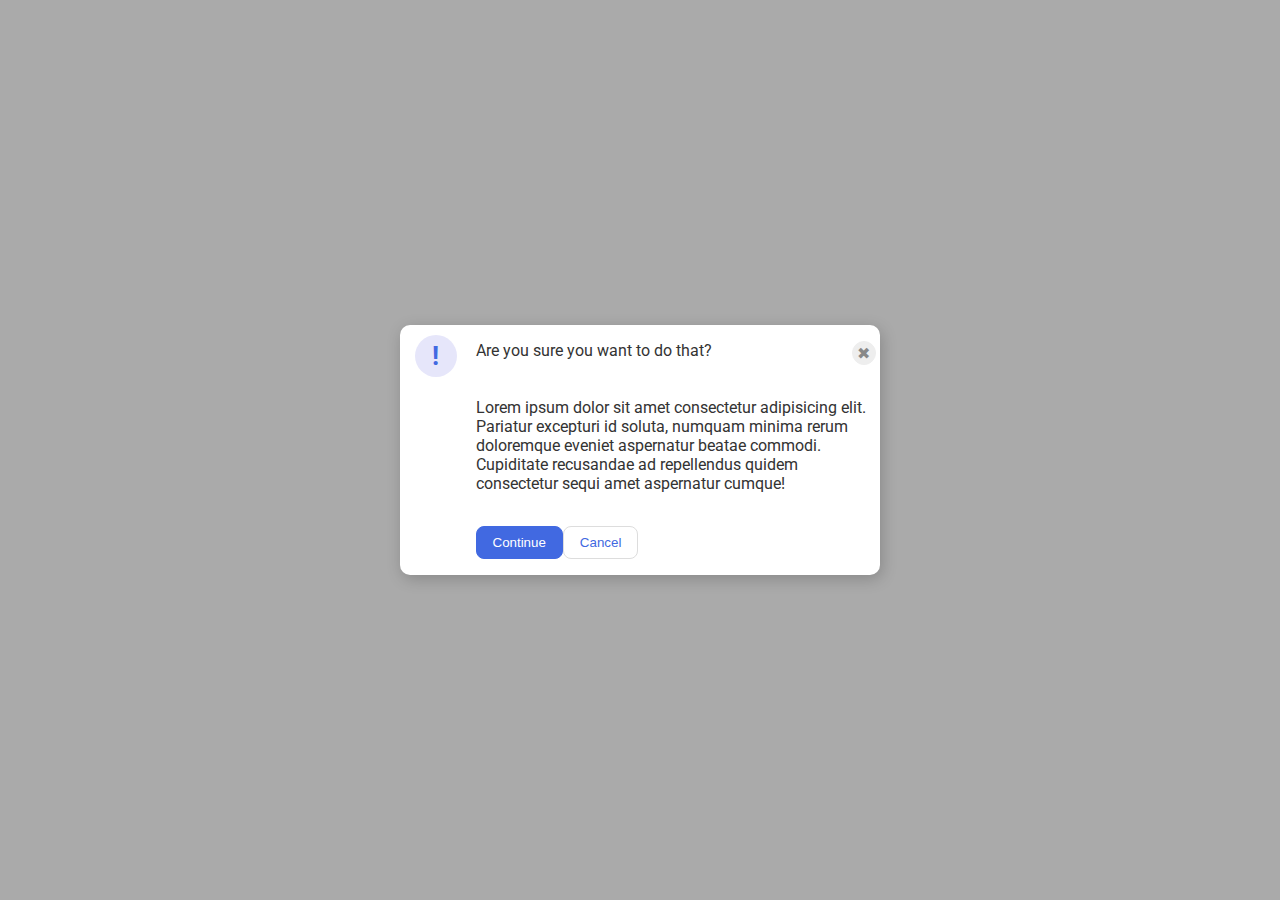
<file: flex/05-flex-modal/index.html>
<!DOCTYPE html>
<html lang="en">
  <head>
    <meta charset="UTF-8">
    <meta http-equiv="X-UA-Compatible" content="IE=edge">
    <meta name="viewport" content="width=device-width, initial-scale=1.0">
    <link rel="stylesheet" href="style.css">
    <title>Modal</title>
  </head>
  <body>
    <div class="modal">
      <div class="icon">!</div>
      <div class="ab">
        <div class="cd">
          <div class="header">Are you sure you want to do that?</div>
          <button class="close-button">✖</button>
        </div>
        
        <div class="text">Lorem ipsum dolor sit amet consectetur adipisicing elit. Pariatur excepturi id soluta, numquam minima rerum doloremque eveniet aspernatur beatae commodi. Cupiditate recusandae ad repellendus quidem consectetur sequi amet aspernatur cumque!</div>
        <div class="po">
          <button class="continue">Continue</button>
          <button class="cancel">Cancel</button>
        </div>
      </div>
    </div>
  </body>
</html>
</file>
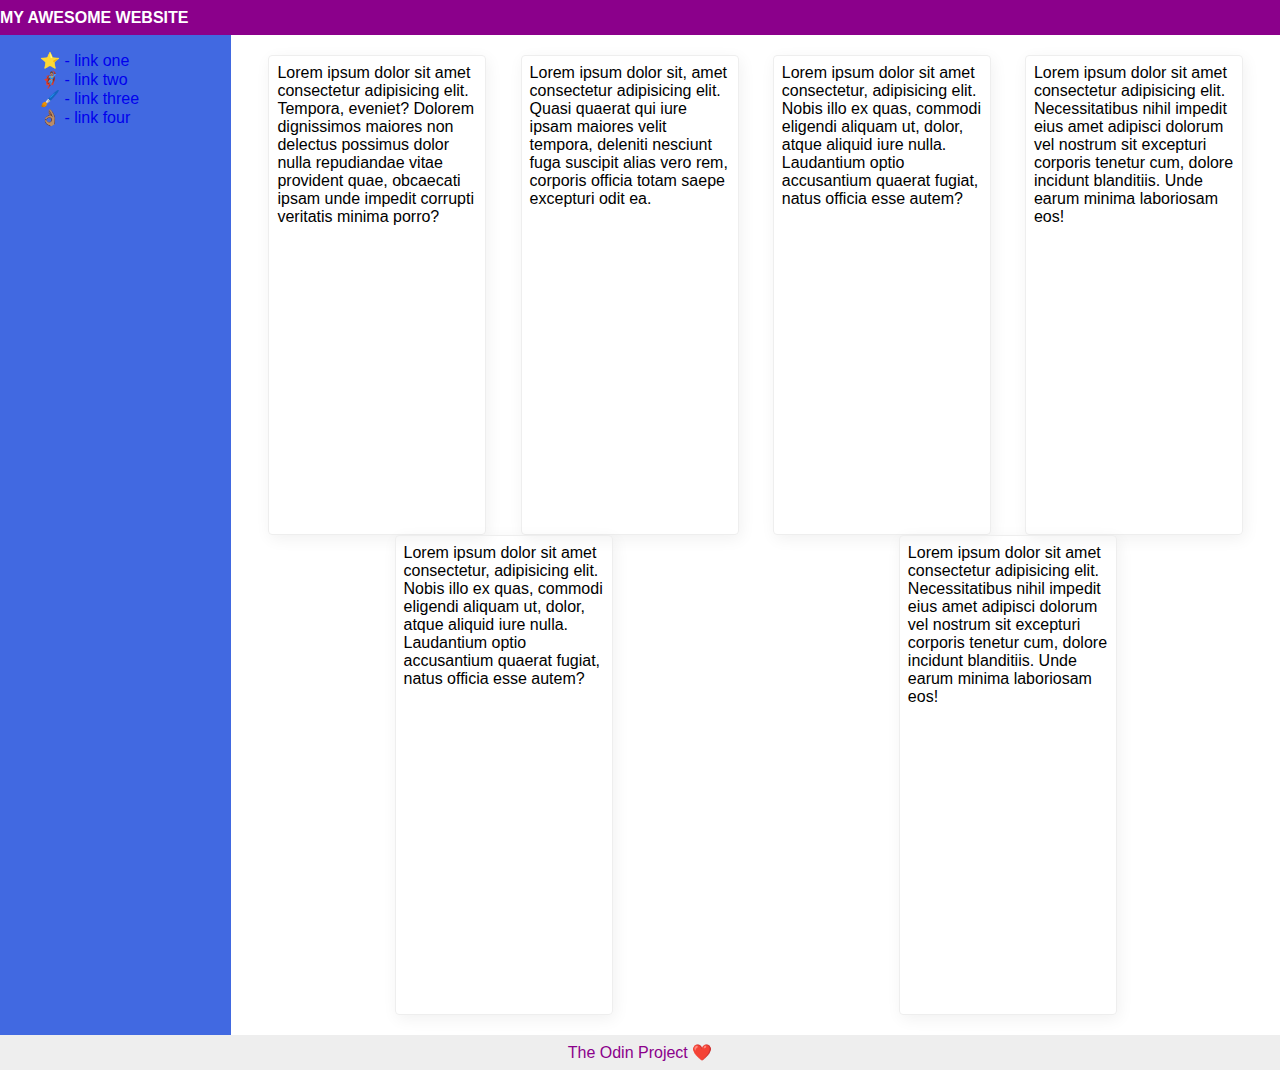
<file: flex/07-flex-layout-2/index.html>
<!DOCTYPE html>
<html lang="en">
  <head>
    <meta charset="UTF-8">
    <meta http-equiv="X-UA-Compatible" content="IE=edge">
    <meta name="viewport" content="width=device-width, initial-scale=1.0">
    <title>The Holy Grail</title>
    <link rel="stylesheet" href="style.css">
  </head>
  <body>
    <div class="header">
      MY AWESOME WEBSITE
    </div>
    <div class="big">
      <div class="holder">
        <div class="sidebar">
          <ul>
            <li><a href="#">⭐ - link one</a></li>
            <li><a href="#">🦸🏽‍♂️ - link two</a></li>
            <li><a href="#">🖌️ - link three</a></li>
            <li><a href="#">👌🏽 - link four</a></li>
          </ul>
        </div>
        <div class="texter">
          <div class="card">Lorem ipsum dolor sit amet consectetur adipisicing elit. Tempora, eveniet? Dolorem dignissimos maiores non delectus possimus dolor nulla repudiandae vitae provident quae, obcaecati ipsam unde impedit corrupti veritatis minima porro?</div>
          <div class="card">Lorem ipsum dolor sit, amet consectetur adipisicing elit. Quasi quaerat qui iure ipsam maiores velit tempora, deleniti nesciunt fuga suscipit alias vero rem, corporis officia totam saepe excepturi odit ea.</div>
          <div class="card">Lorem ipsum dolor sit amet consectetur, adipisicing elit. Nobis illo ex quas, commodi eligendi aliquam ut, dolor, atque aliquid iure nulla. Laudantium optio accusantium quaerat fugiat, natus officia esse autem?</div>
          <div class="card">Lorem ipsum dolor sit amet consectetur adipisicing elit. Necessitatibus nihil impedit eius amet adipisci dolorum vel nostrum sit excepturi corporis tenetur cum, dolore incidunt blanditiis. Unde earum minima laboriosam eos!</div>
          <div class="card">Lorem ipsum dolor sit amet consectetur, adipisicing elit. Nobis illo ex quas, commodi eligendi aliquam ut, dolor, atque aliquid iure nulla. Laudantium optio accusantium quaerat fugiat, natus officia esse autem?</div>
          <div class="card">Lorem ipsum dolor sit amet consectetur adipisicing elit. Necessitatibus nihil impedit eius amet adipisci dolorum vel nostrum sit excepturi corporis tenetur cum, dolore incidunt blanditiis. Unde earum minima laboriosam eos!</div>
        </div>
      </div>
      
      <div class="footer">
        The Odin Project ❤️
      </div>
    </div>
  </body>
</html>
</file>
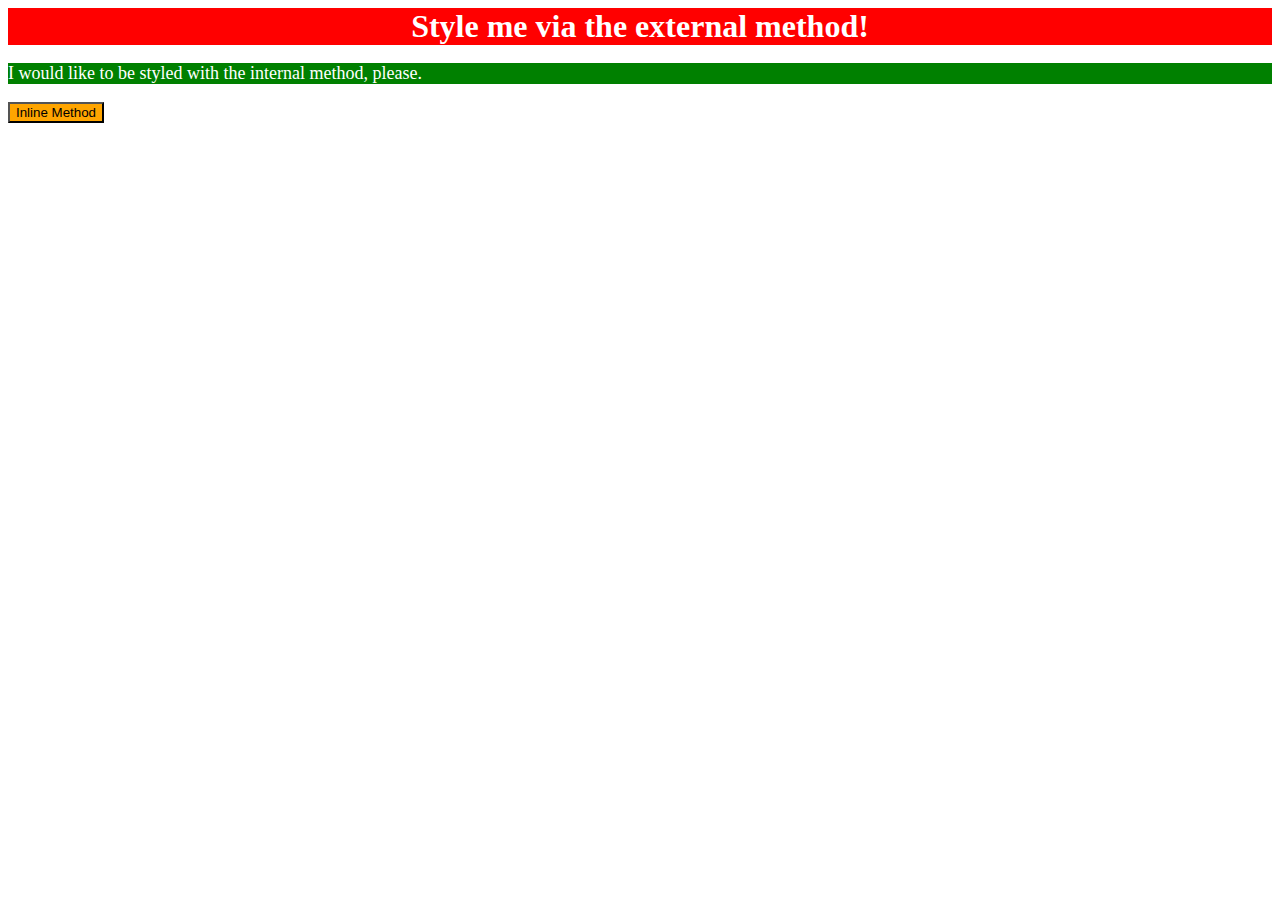
<file: foundations/01-css-methods/index.html>
<!DOCTYPE html>
<html lang="en">
  <head>
    <meta charset="UTF-8">
    <meta http-equiv="X-UA-Compatible" content="IE=edge">
    <meta name="viewport" content="width=device-width, initial-scale=1.0">
    <link rel="stylesheet" href="index.css">
    <title>Methods for Adding CSS</title>
  </head>
  <body>
    <style>
      p {
        background-color: green;
        color: white;
        font-size: 18px;
      }
    </style>
    <div>Style me via the external method!</div>
    <p>I would like to be styled with the internal method, please.</p>
    <button style="background-color: orange"; font-size: 18px;>Inline Method</button>
  </body>
</html>
</file>
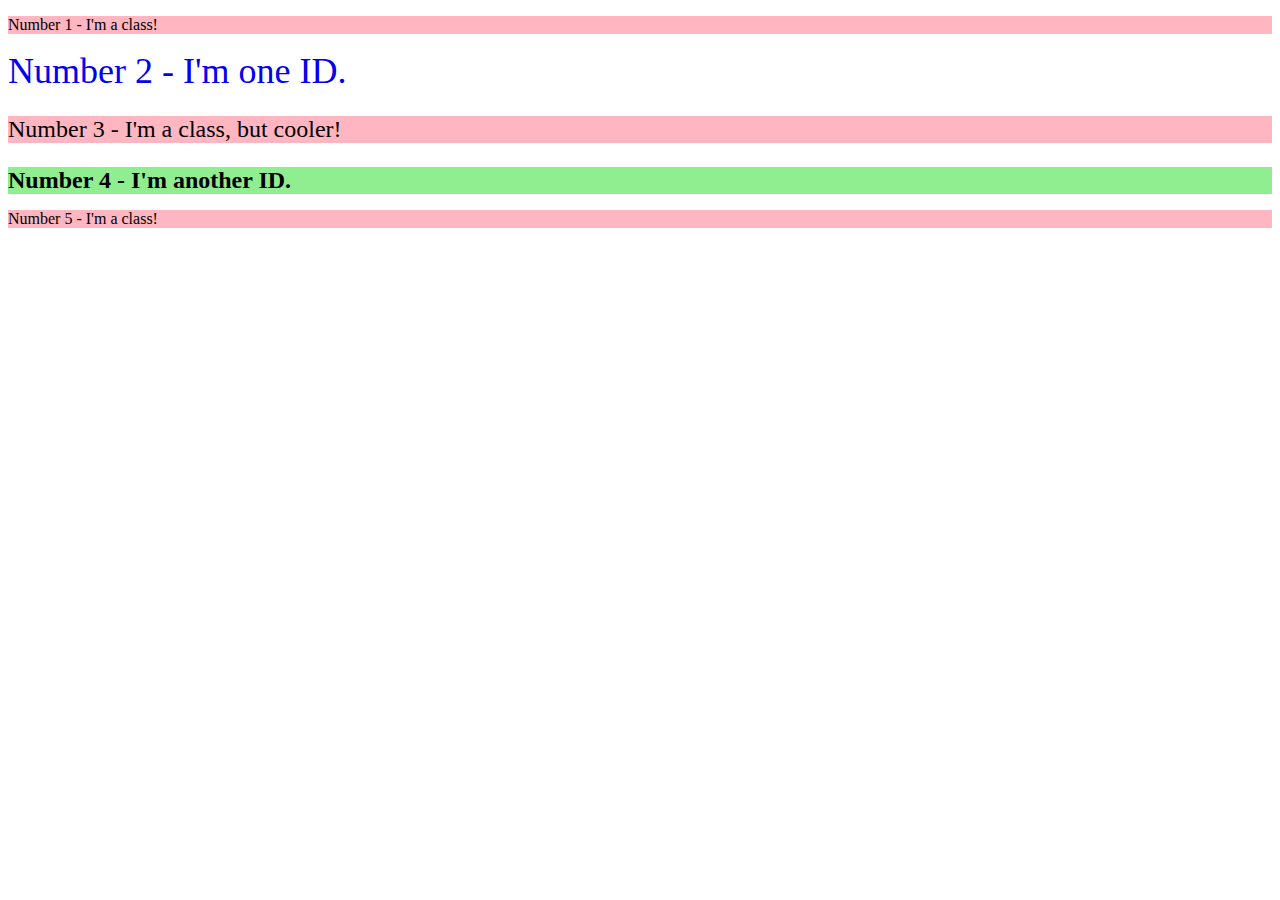
<file: foundations/02-class-id-selectors/index.html>
<!DOCTYPE html>
<html lang="en">
  <head>
    <meta charset="UTF-8">
    <meta http-equiv="X-UA-Compatible" content="IE=edge">
    <meta name="viewport" content="width=device-width, initial-scale=1.0">
    <title>Class and ID Selectors</title>
    <link rel="stylesheet" href="style.css">
  </head>
  <body>
    <p class="normie">Number 1 - I'm a class!</p>
    <div id="Unique1">Number 2 - I'm one ID.</div>
    <p class="normie extra">Number 3 - I'm a class, but cooler!</p>
    <div id="Unique2">Number 4 - I'm another ID.</div>
    <p class="normie">Number 5 - I'm a class!</p>
  </body>
</html>
</file>
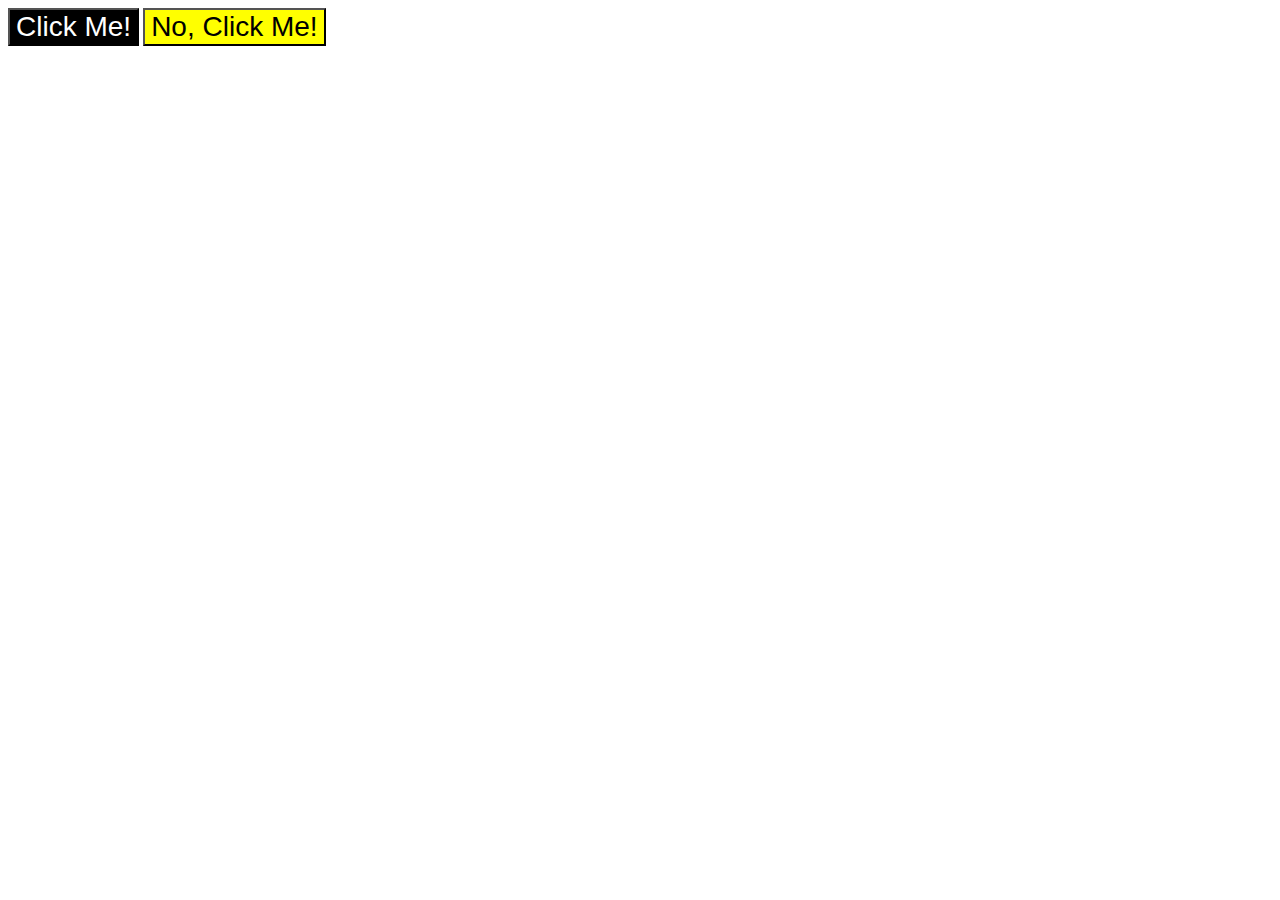
<file: foundations/03-grouping-selectors/index.html>
<!DOCTYPE html>
<html lang="en">
  <head>
    <meta charset="UTF-8">
    <meta http-equiv="X-UA-Compatible" content="IE=edge">
    <meta name="viewport" content="width=device-width, initial-scale=1.0">
    <title>Grouping Selectors</title>
    <link rel="stylesheet" href="style.css">
  </head>
  <body>
    <button class="baiter">Click Me!</button>
    <button class="saver">No, Click Me!</button>
  </body>
</html>
</file>
<file: flex/05-flex-modal/style.css>
@import url('https://fonts.googleapis.com/css2?family=Roboto:wght@400;700&display=swap');

html, body {
  height: 100%;
}

body {
  font-family: Roboto, sans-serif;
  margin: 0;
  background: #aaa;
  color: #333;
  /* I'll give you this one for free lol */
  display: flex;
  align-items: center;
  justify-content: center;
}

.modal {
  background: white;
  width: 480px;
  height: 250px;
  border-radius: 10px;
  box-shadow: 2px 4px 16px rgba(0,0,0,.2);
  display: flex;
  justify-content: space-around;
}

.icon {
  color: royalblue;
  margin: 10px;
  font-size: 26px;
  font-weight: 700;
  background: lavender;
  width: 42px;
  height: 42px;
  border-radius: 50%;
  display: flex;
  align-items: center;
  justify-content: center;
}

.close-button {
  background: #eee;
  border-radius: 50%;
  color: #888;
  font-weight: 400;
  font-size: 16px;
  height: 24px;
  width: 24px;
  display: flex;
  align-items: center;
  justify-content: center;
  border: 1px solid #eee;
  padding: 0;
}

button {
  cursor: pointer;
  padding: 8px 16px;
  border-radius: 8px;
}

button.continue {
  background: royalblue;
  border: 1px solid royalblue;
  color: white;
}

button.cancel {
  background: white;
  border: 1px solid #ddd;
  color: royalblue;
}

.ab {
  display: flex;
  flex-direction: column;
  justify-content: space-around;
  flex-basis: 400px;
}

.cd {
  display: flex;
  justify-content: space-between;
}

.po {
  display: flex;
  justify-content: flex-start;
}
</file>
<file: flex/07-flex-layout-2/style.css>
body {
  font-family: -apple-system, BlinkMacSystemFont, 'Segoe UI', Roboto, Oxygen, Ubuntu, Cantarell, 'Open Sans', 'Helvetica Neue', sans-serif;
  margin: 0;
  min-height: 100vh;
  display: flex;
  flex-direction: column;
}

.big {
  display: flex;
  flex-direction: column;
  flex-basis: 1000px;
}

.holder {
  display: flex;
  flex-basis: 1000px;
}

.header {
  height: 35px;
  background: darkmagenta;
  font-weight: 900;
  color: white;
  display: flex;
  flex-direction: column;
  justify-content: center;
}

.texter {
  display: flex;
  flex-wrap: wrap;
  justify-content: space-around;
  margin: 20px;
}

.footer {
  display: flex;
  align-items: center;
  justify-content: center;
  height: 35px;
  background: #eee;
  color: darkmagenta;
}

.sidebar {
  display: flex;
  width: 300px;
  background: royalblue;
  box-sizing: border-box;
  justify-content: flex-start;
}

ul {
  list-style-type: none;
  text-align: start;
}

.card {
  border: 1px solid #eee;
  box-shadow: 2px 4px 16px rgba(0,0,0,.06);
  border-radius: 4px;
  width: 200px;
  padding: 8px;
}

a {
  text-decoration: none;
}
</file>
<file: foundations/01-css-methods/index.css>
div {
    background-color: red;
    color: white;
    font-size: 32px;
    text-align: center;
    font-weight: bold;
}
</file>
<file: foundations/02-class-id-selectors/style.css>
.normie {
    background-color: #ffb6c1;
    font-family: "Verdana" "DejaVu Sans" sans-serif;
}

#Unique1 {
    color: #0000f0;
    font-size: 36px;
}

.normie.extra {
    font-size: 24px;
}

#Unique2 {
    background-color: lightgreen;
    font-size: 24px;
    font-weight: bold;
}
</file>
<file: foundations/03-grouping-selectors/style.css>
.baiter {
    background-color: black;
    color: white;
}

.saver {
    background-color: yellow;
}

.baiter,
.saver {
    font-family: "Hevetica" "Times Ne Roman" sans-serif;
    font-size: 28px;
}
</file>
